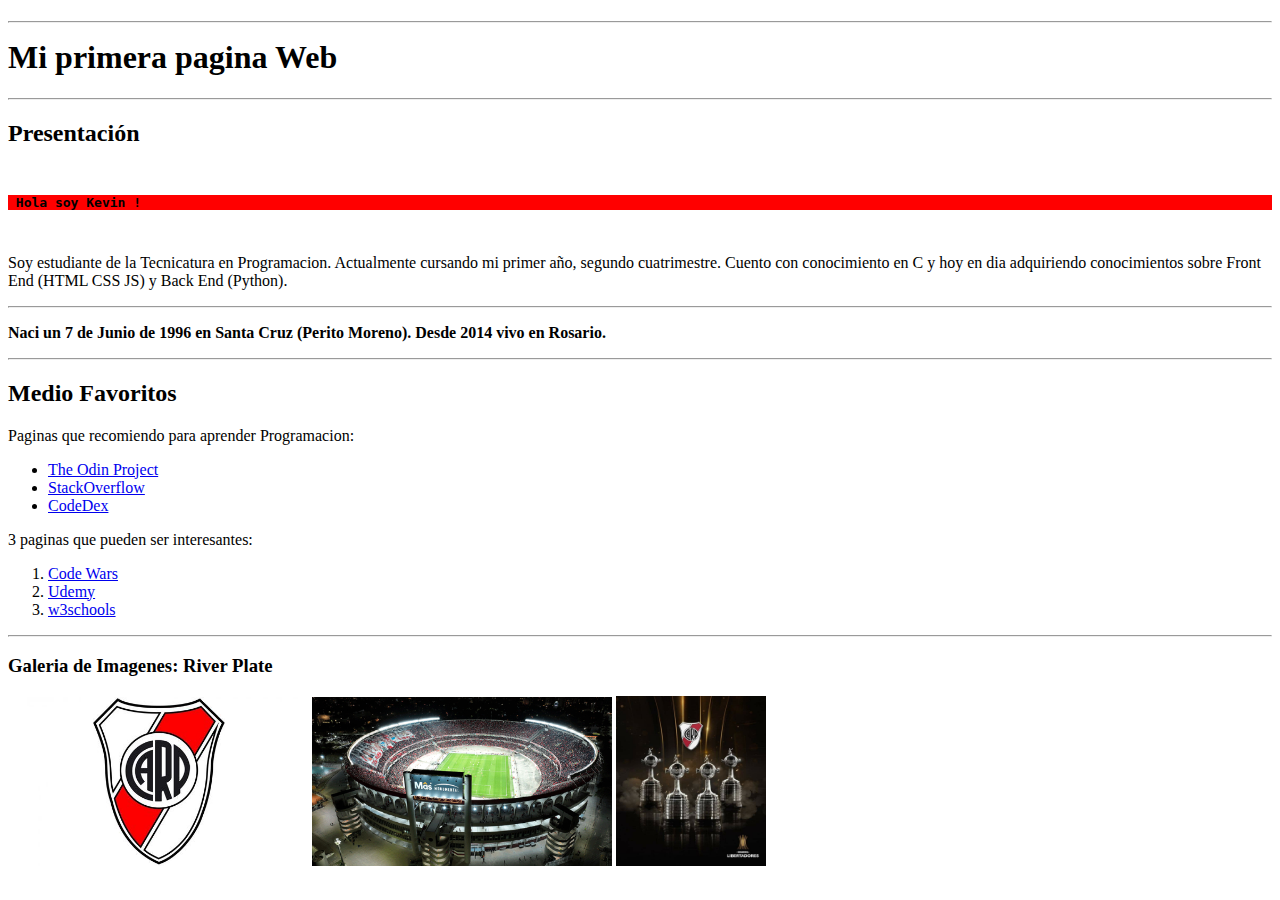
<file: U02P01/index.html>
<!DOCTYPE html>
<html lang="es">

<head>
    <meta charset="UTF-8">
    <meta name="viewport" content="width=device-width, initial-scale=1.0">
    <title>Mi primera Pagina Web</title>
</head>

<body>
    <h1>
        <hr> Mi primera pagina Web
    </h1>
    <hr>
    <h2> Presentación </h2>

    <b><pre> <p style="background-color: red;"> Hola soy Kevin !</p> </pre></b>
    <p>
        Soy estudiante de la Tecnicatura en Programacion. Actualmente cursando mi primer año,
        segundo
        cuatrimestre.
        Cuento con conocimiento en C y hoy en dia adquiriendo conocimientos sobre Front End (HTML CSS JS) y Back End
        (Python). </p>

    <hr>

    <p><b>Naci un 7 de Junio de 1996 en Santa Cruz (Perito Moreno). Desde 2014 vivo en Rosario.</b></p>
    <hr>

    <h2>Medio Favoritos</h2>

    <p>Paginas que recomiendo para aprender Programacion:</p>
    <ul>
        <li><a href="https://www.theodinproject.com/" target=”_blank”>The Odin Project</a></li>
        <li><a href="https://es.stackoverflow.com/" target=”_blank”>StackOverflow</a></li>
        <li><a href="https://www.codedex.io/" target=”_blank”>CodeDex</a></li>
    </ul>

    <p>3 paginas que pueden ser interesantes:</p>
    <ol>
        <li><a href="https://www.codewars.com/" target=”_blank”>Code Wars</a></li>
        <li><a href="https://www.udemy.com/courses/development/web-development/" target=”_blank”>Udemy</a></li>
        <li><a href="https://www.w3schools.com/" target=”_blank”>w3schools</a></li>
    </ol>

    <hr>

    <h3>Galeria de Imagenes: River Plate</h3>

    <img src="img/riverEscudo.jpg" alt="RiverPlateEscudo" width="300" title="RiverPlateEscudo">
    <img src="img/riverEstadio.jpg" alt="RiverPlateEstadio2023" width="300" title="RiverPlateEstadio2023">
    <img src="img/riverCopasLibertadores.jpg" alt="RiverPlate4Libertadores" width="150" height="170"
        title="RiverPlate4Libertadores">


</body>

</html>
</file>
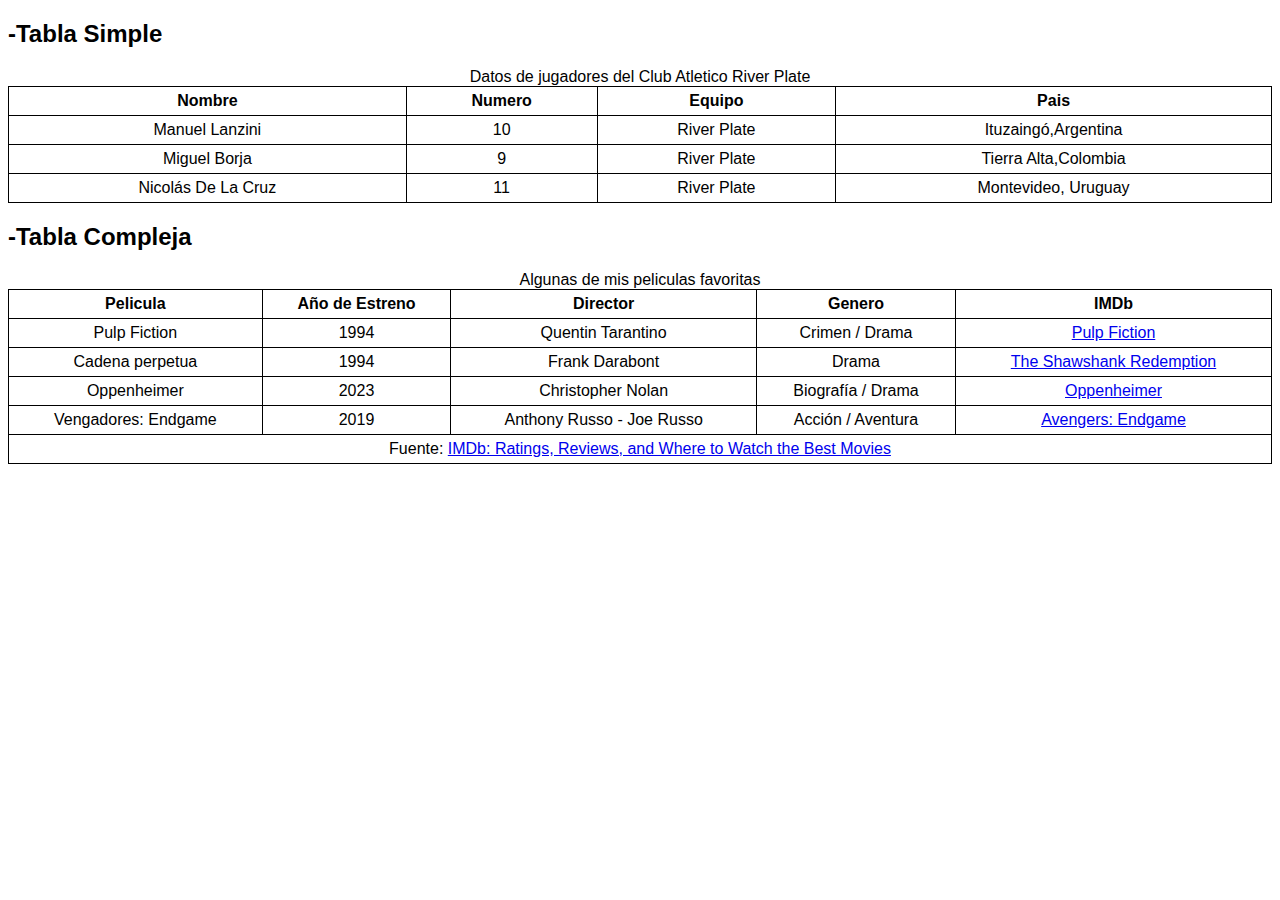
<file: U02P02/index.html>
<!DOCTYPE html>
<html lang="es">

<head>
    <meta charset="UTF-8">
    <meta name="viewport" content="width=device-width, initial-scale=1.0">
    <title>Unidad 2 - Practica 2</title>
    <style>
        table,
        td,
        th {
            border: 1px solid black;
            border-collapse: collapse;
            padding: 5px;
            text-align: center;
            font-family: 'Gill Sans', 'Gill Sans MT', Calibri, 'Trebuchet MS', sans-serif;
        }

        table {
            width: 100%;
        }
    </style>
</head>

<body>
    <h2 style="font-family: 'Lucida Sans', 'Lucida Sans Regular', 'Lucida Grande', 'Lucida Sans Unicode', Geneva, Verdana, sans-serif;">-Tabla Simple</h2>
    <table>
        <caption>Datos de jugadores del Club Atletico River Plate</caption>
        <thead>
            <tr>
                <th>Nombre</th>
                <th>Numero</th>
                <th>Equipo</th>
                <th>Pais</th>
            </tr>
        </thead>
        <tbody>
            <tr>
                <td>Manuel Lanzini</td>
                <td>10</td>
                <td>River Plate</td>
                <td>Ituzaingó,Argentina</td>
            </tr>
            <tr>
                <td>Miguel Borja</td>
                <td>9</td>
                <td>River Plate</td>
                <td>Tierra Alta,Colombia</td>
            </tr>
            <tr>
                <td>Nicolás De La Cruz</td>
                <td>11</td>
                <td>River Plate</td>
                <td>Montevideo, Uruguay</td>
            </tr>
        </tbody>

    </table>
    <h2 style="font-family: 'Lucida Sans', 'Lucida Sans Regular', 'Lucida Grande', 'Lucida Sans Unicode', Geneva, Verdana, sans-serif;">-Tabla Compleja</h2>
    <table>
        <caption>Algunas de mis peliculas favoritas</caption>
        <thead>
            <tr>
                <th>Pelicula</th>
                <th>Año de Estreno</th>
                <th>Director</th>
                <th>Genero</th>
                <th>IMDb</th>
            </tr>
        </thead>

        <tbody>
            <tr>
                <td>Pulp Fiction</td>
                <td>1994</td>
                <td>Quentin Tarantino</td>
                <td>Crimen / Drama</td>
                <td><a href="https://www.imdb.com/title/tt0110912/" target="_blank">Pulp Fiction</a></td>
            </tr>

            <tr>
                <td>Cadena perpetua</td>
                <td>1994</td>
                <td>Frank Darabont</td>
                <td>Drama</td>
                <td><a href="https://www.imdb.com/title/tt0111161/" target="_blank">The Shawshank Redemption</a></td>
            </tr>

            <tr>
                <td>Oppenheimer</td>
                <td>2023</td>
                <td>Christopher Nolan</td>
                <td>Biografía / Drama </td>
                <td><a href="https://www.imdb.com/title/tt15398776/" target="_blank">Oppenheimer</a></td>
            </tr>

            <tr>
                <td>Vengadores: Endgame</td>
                <td>2019</td>
                <td>Anthony Russo - Joe Russo</td>
                <td>Acción / Aventura</td>
                <td><a href="https://www.imdb.com/title/tt4154796/" target="_blank">Avengers: Endgame</a></td>
            </tr>
        </tbody>

        <tfoot>
            <tr>
                <td style="text-align: center;" colspan="5">Fuente: <a href="https://www.imdb.com/"
                        target="_blank">IMDb: Ratings, Reviews, and Where to Watch the Best Movies </a></td>

            </tr>

        </tfoot>


    </table>
</body>

</html>
</file>
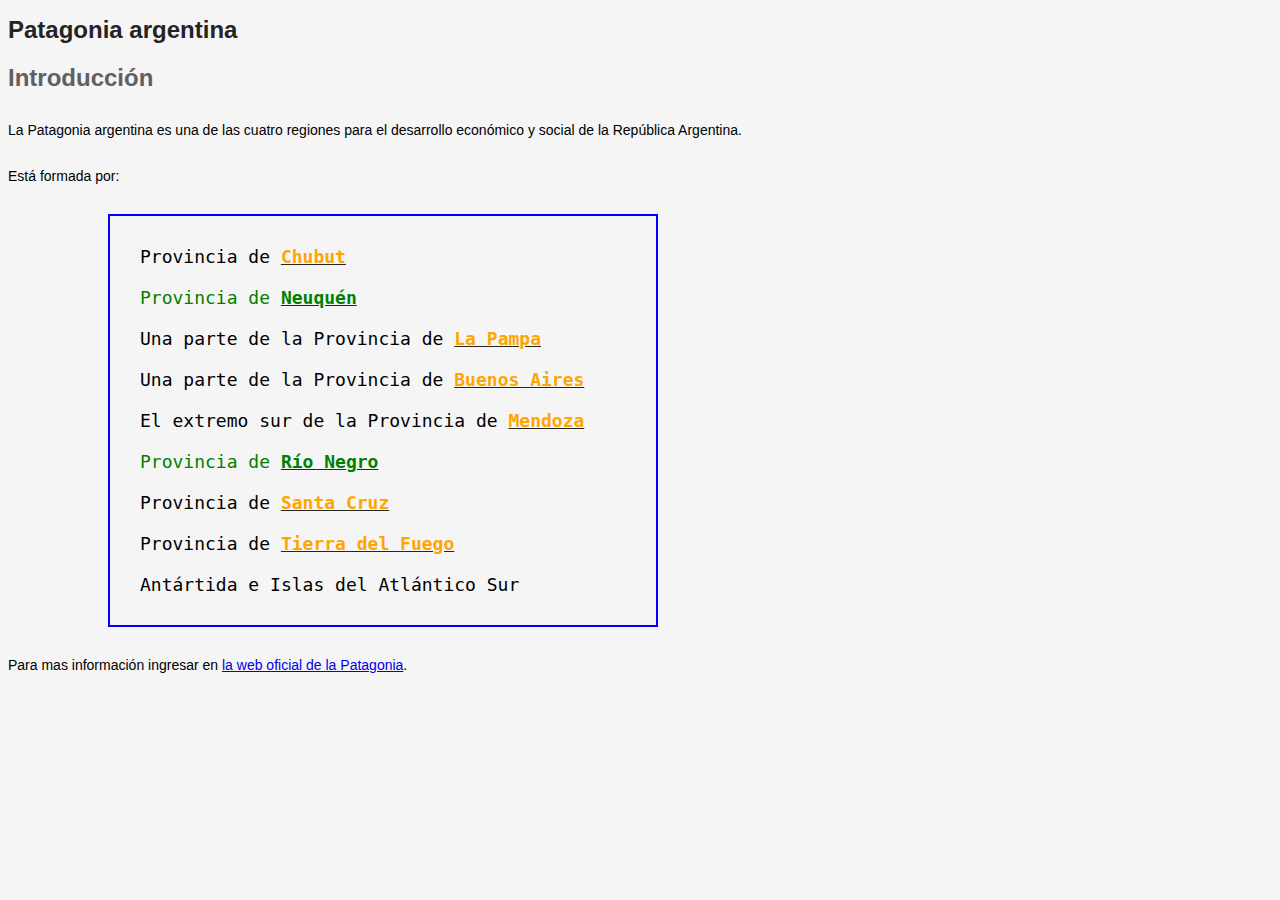
<file: U03P01/index.html>
<!DOCTYPE html>
<html lang="es">

<head>
    <meta charset="UTF-8">
    <meta name="viewport" content="width=device-width, initial-scale=1.0">
    <title>Unidad 3 - CSS - Practica 1</title>
    <link rel="stylesheet" href="index.css">
</head>

<body>
    <h1>Patagonia argentina</h1>
    <section>
        <h2>Introducción</h2>
        <p>La Patagonia argentina es una de las cuatro regiones para el
            desarrollo económico y social de la República Argentina.</p>
        <p>Está formada por:</p>
        <ul>
            <li>Provincia de <a href="#">Chubut</a></li>
            <li class="ejemplo">Provincia de <a href="#">Neuquén</a></li>
            <li>Una parte de la Provincia de <a href="#">La Pampa</a></li>
            <li>Una parte de la Provincia de <a href="#">Buenos Aires</a>
            </li>
            <li>El extremo sur de la Provincia de <a href="#">Mendoza</a></li>
            <li class="ejemplo">Provincia de <a href="#">Río Negro</a></li>
            <li>Provincia de <a href="#">Santa Cruz</a></li>
            <li>Provincia de <a href="#">Tierra del Fuego</a></li>
            <li>Antártida e Islas del Atlántico Sur</li>
        </ul>
        <p>Para mas información ingresar en <a href="#">la web oficial de la
                Patagonia</a>.</p>
    </section>
</body>

</html>
</file>
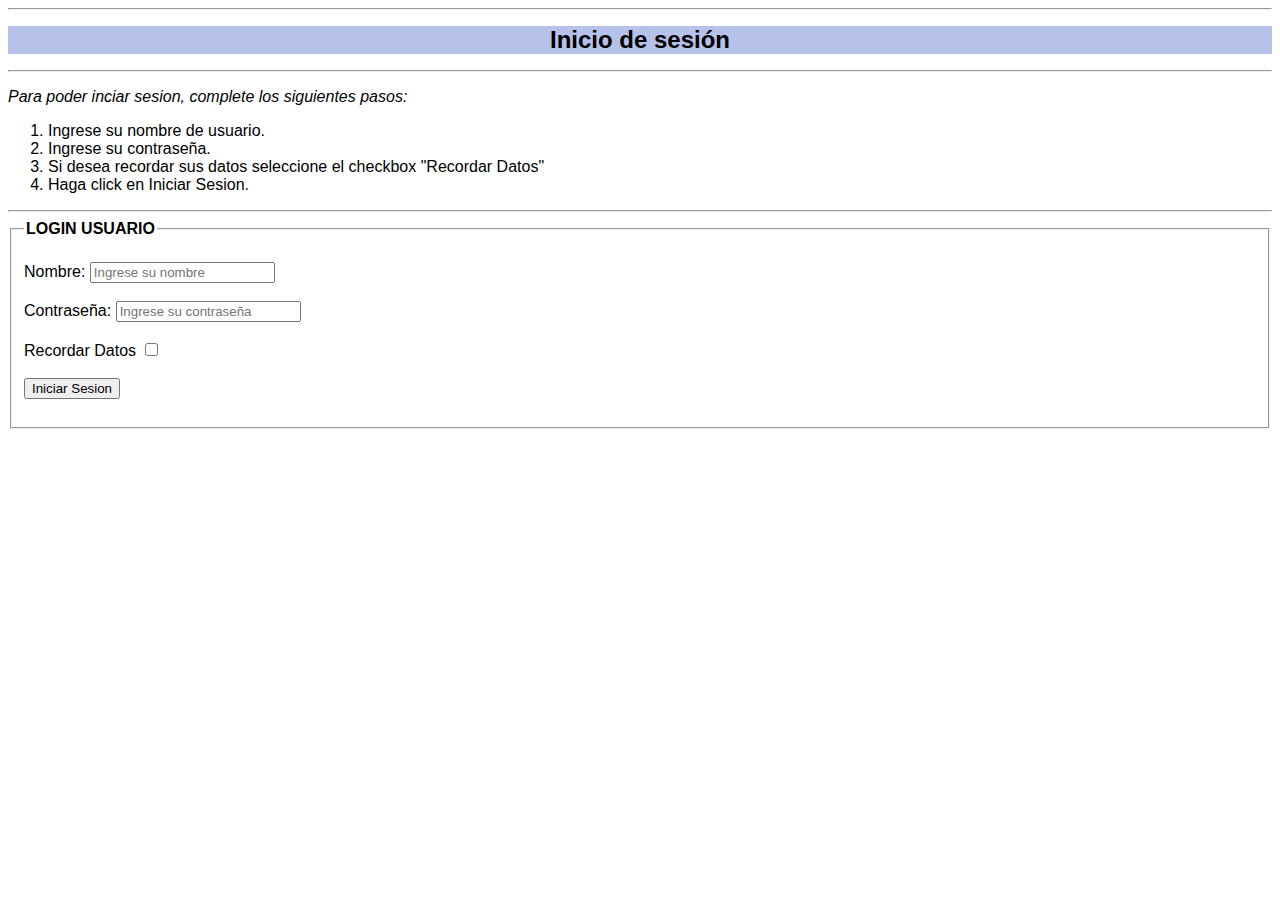
<file: U02P02/login.html>
<!DOCTYPE html>
<html lang="es">

<head>
    <meta charset="UTF-8">
    <meta name="viewport" content="width=device-width, initial-scale=1.0">
    <title>Login</title>
    <style>
        fieldset {
            font-family: 'Gill Sans', 'Gill Sans MT', Calibri, 'Trebuchet MS', sans-serif;
        }

        h1 {
            font-family: 'Gill Sans', 'Gill Sans MT', Calibri, 'Trebuchet MS', sans-serif;
            font-size: x-large;
            background-color: rgb(182, 194, 233);
            text-align: center;
        }

        p {
            font-family: 'Gill Sans', 'Gill Sans MT', Calibri, 'Trebuchet MS', sans-serif;
            font-style: italic;
        }

        ol {
            font-family: 'Gill Sans', 'Gill Sans MT', Calibri, 'Trebuchet MS', sans-serif;
        }
    </style>
</head>

<body>
    <hr>
    <h1>Inicio de sesión</h1>
    <hr>
    <p>Para poder inciar sesion, complete los siguientes pasos:</p>
    <ol>
        <li>Ingrese su nombre de usuario.</li>
        <li>Ingrese su contraseña.</li>
        <li>Si desea recordar sus datos seleccione el checkbox "Recordar Datos"</li>
        <li>Haga click en Iniciar Sesion.</li>
    </ol>
    <hr>
    <fieldset>
        <legend><b>LOGIN USUARIO</b></legend>
        <br>
        <label for="nombre">Nombre:</label>
        <input type="text" id="nombre" name="nombre" placeholder="Ingrese su nombre">
        <br><br>
        <label for="contraseña">Contraseña:</label>
        <input type="text" id="contraseña" name="contraseña" placeholder="Ingrese su contraseña">
        <br><br>
        <label for="checkbox">Recordar Datos</label>
        <input type="checkbox" id="checkboxA" name="checkboxA">
        <br><br>
        <input type="submit" value="Iniciar Sesion">
        <br><br>
    </fieldset>
</body>

</html>
</file>
<file: U03P01/index.css>
body {
    font-family: sans-serif;
    background-color: rgb(245, 245, 245);
}

h1 {
    font-size: 24px;
    color: #242424;
    font-weight: 900;
}

h2 {
    font-size: 24px;
    color: #606060;
    font-weight: 800;

}

p {
    font-size: 14px;
    margin-top: 30px;
    margin-bottom: 30px;



}

ul {
    font-family: monospace;
    font-size: 18px;
    margin-left: 100px;
    padding: 20px;
    border: solid 2px blue;

}



ul li a {
    font-weight: bold;
    color: orange;
    text-decoration-color: #242424;
}

.ejemplo,
.ejemplo a {
    color: green;
}

ul {
    width: 40%;

}

ul li {

    list-style: none;
    padding: 10px;

}

ul li:hover {
    background-color: rgba(0, 0, 0, 0.1);

}
</file>
